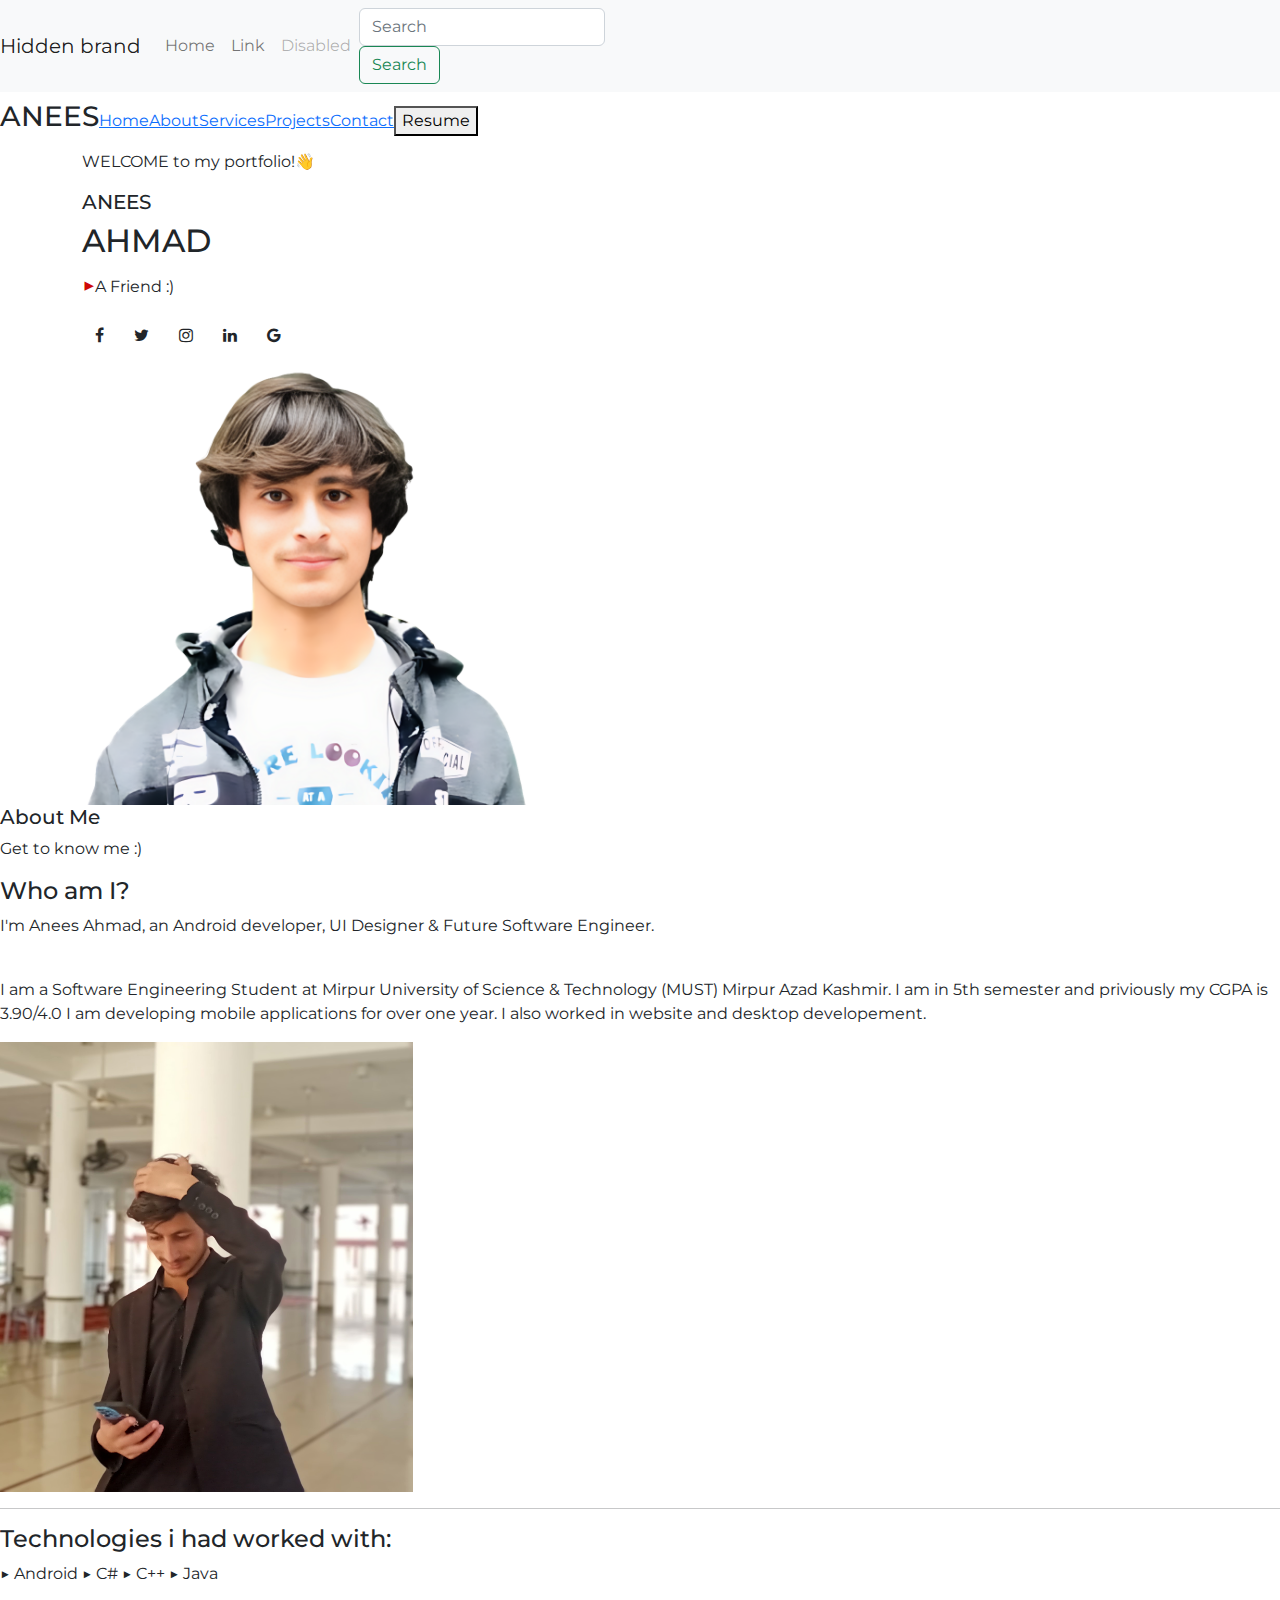
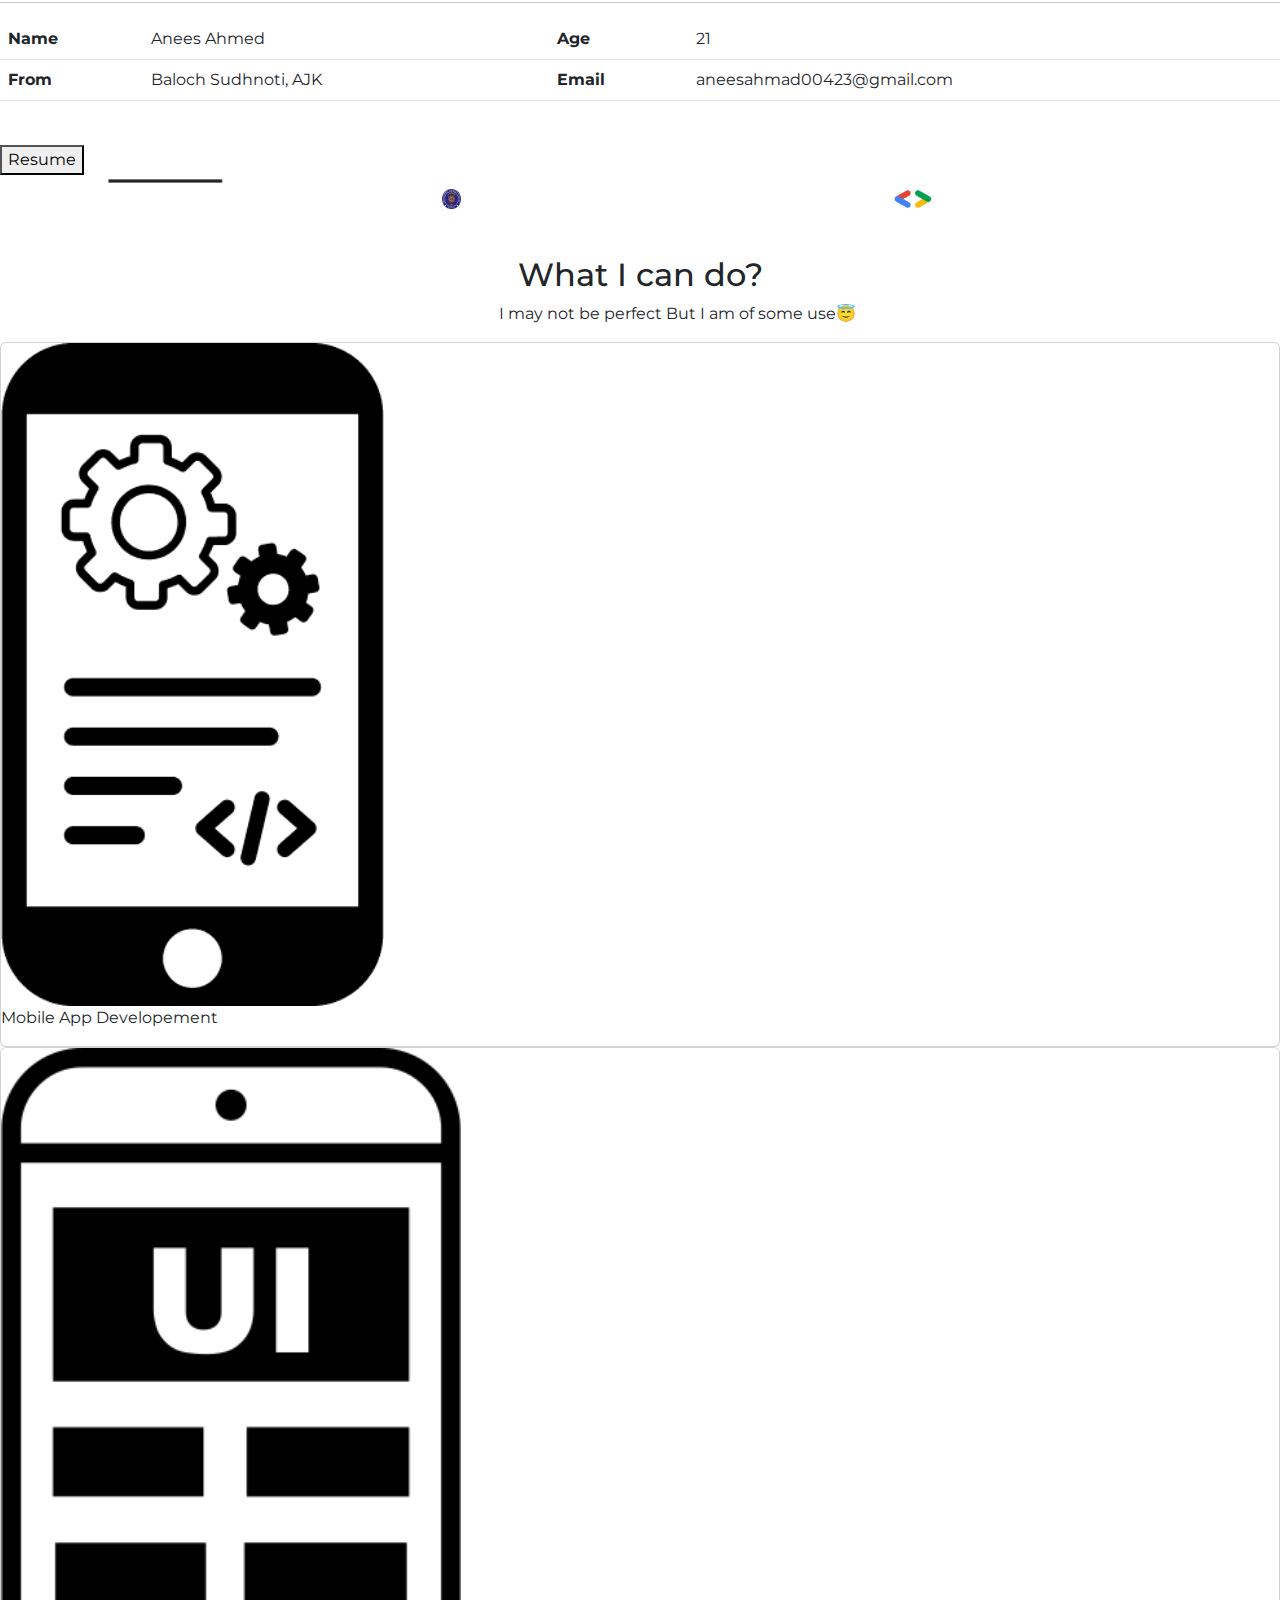
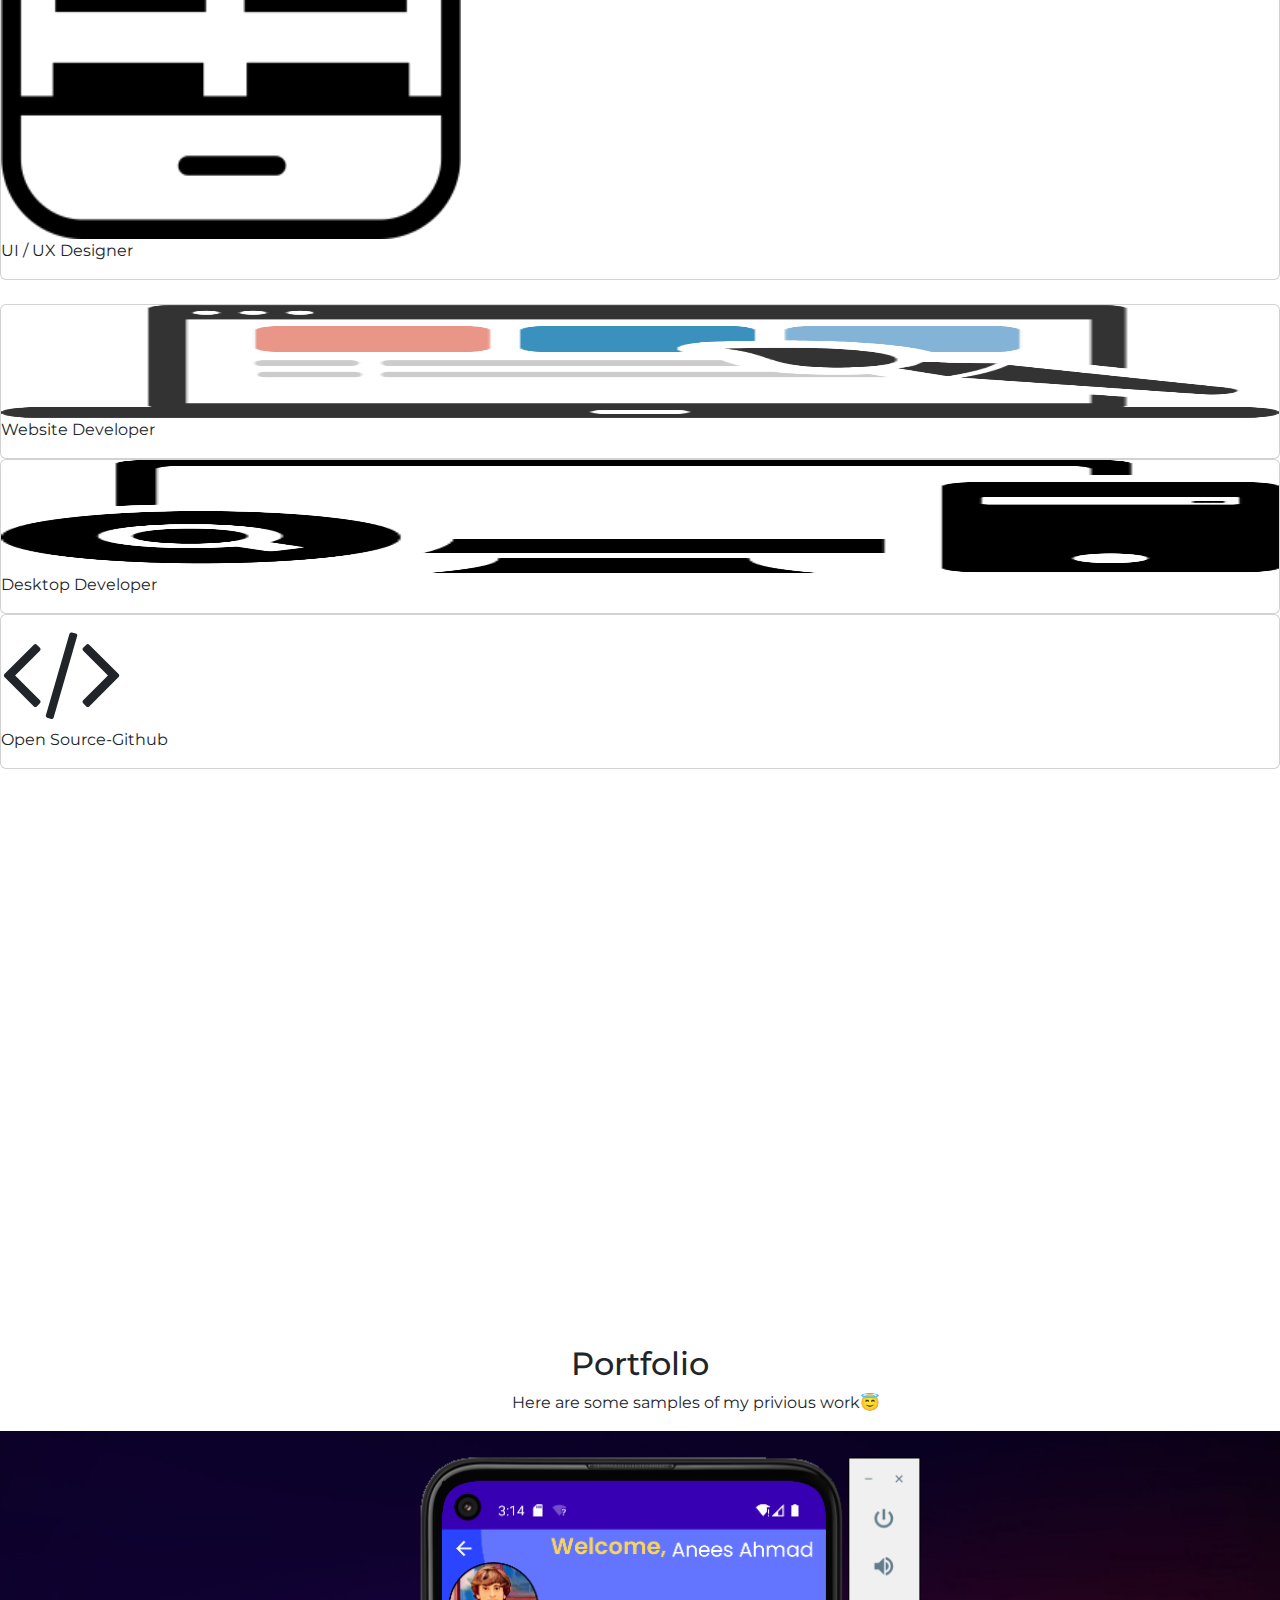
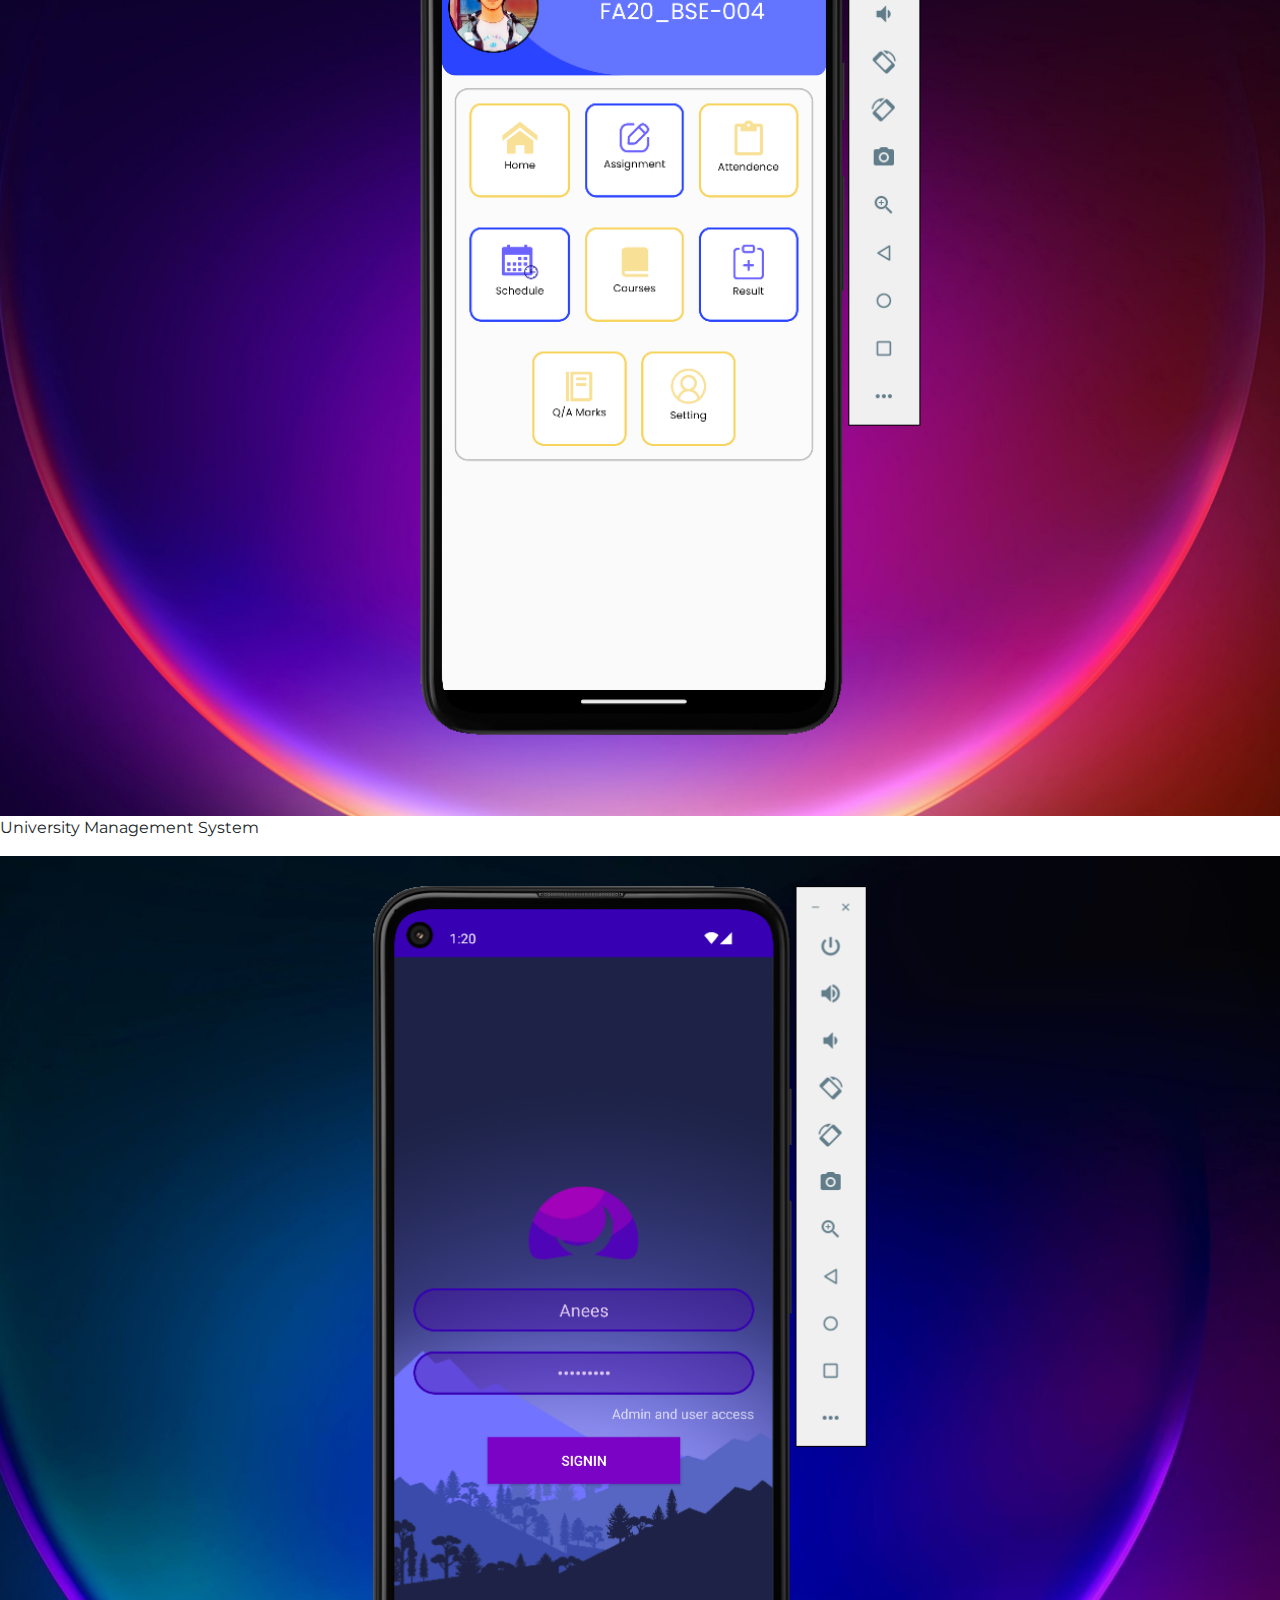
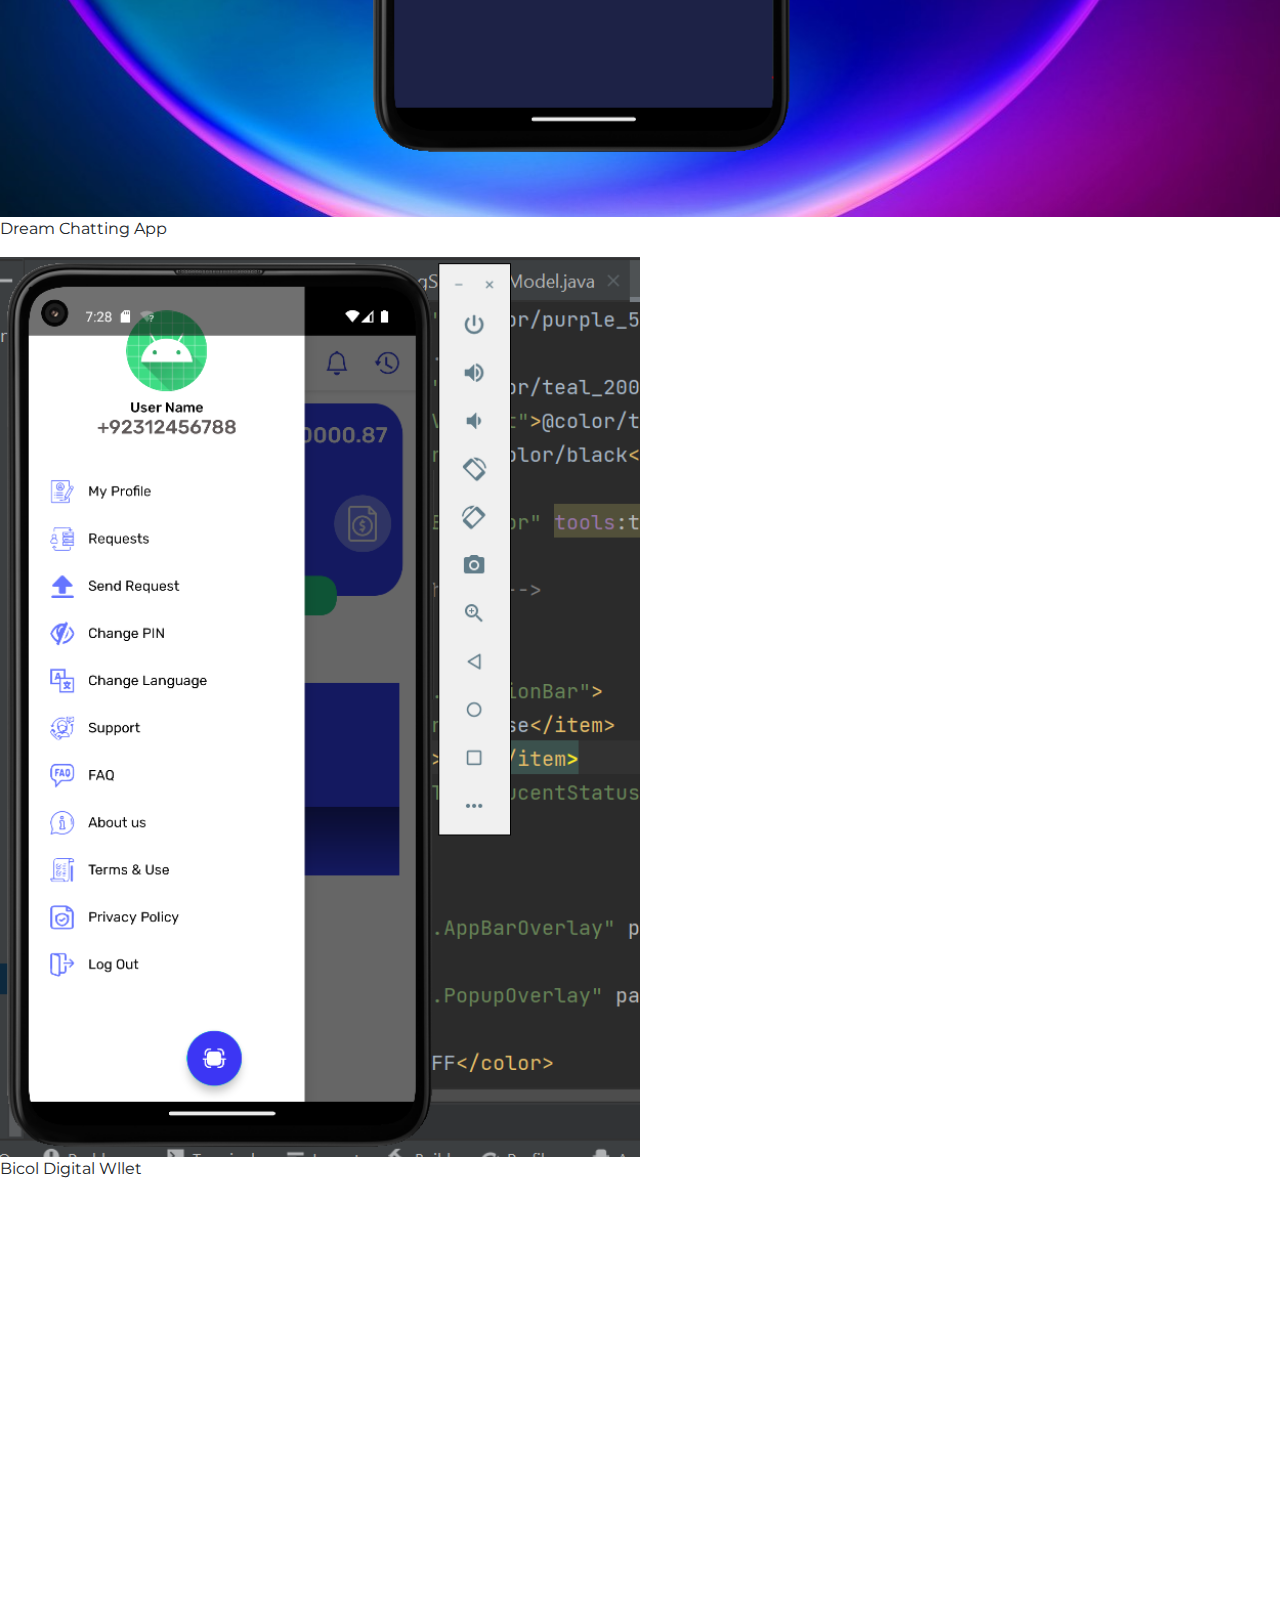
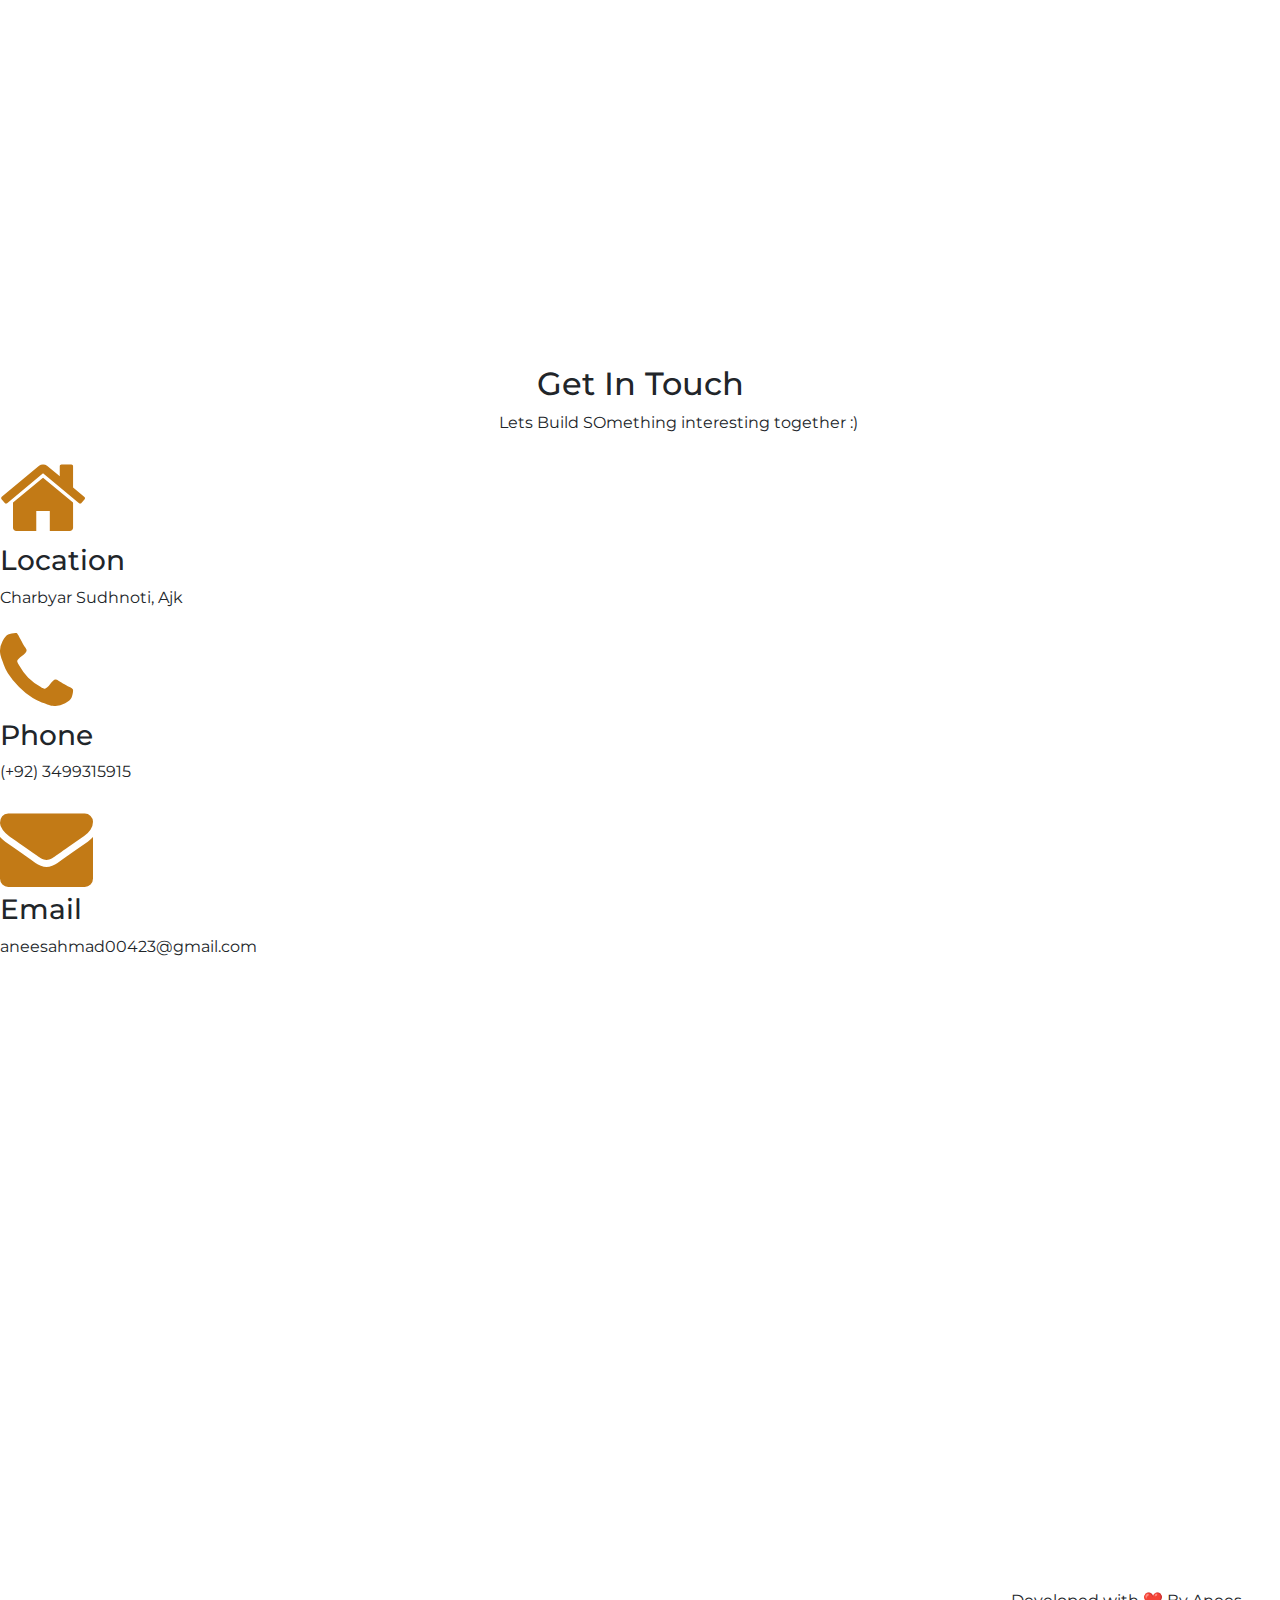
<file: index.html>
<!DOCTYPE html>
<html lang="en">
  <head>
    <meta charset="UTF-8" />
    <meta http-equiv="X-UA-Compatible" content="IE=edge" />
    <meta name="viewport" content="width=device-width, initial-scale=1.0" />
    <title>my portfolio</title>
     <link rel="icon" type="image/x-icon" href="/images/gdsc.png">
     <link href="css/bootstrap.min.css" rel="stylesheet" />
     <link rel="stylesheet" href="css/bootstrap.min.css">
    <link
      rel="stylesheet"
      href="https://cdnjs.cloudflare.com/ajax/libs/font-awesome/4.7.0/css/font-awesome.min.css"
    />
    <link rel="stylesheet" href="/css/style.css" />
  </head>
  <body>
    
    <nav class="navbar navbar-expand-lg navbar-light bg-light">
      <button class="navbar-toggler" type="button" data-toggle="collapse" data-target="#navbarTogglerDemo01" aria-controls="navbarTogglerDemo01" aria-expanded="false" aria-label="Toggle navigation">
        <span class="navbar-toggler-icon"></span>
      </button>
      <div class="collapse navbar-collapse" id="navbarTogglerDemo01">
        <a class="navbar-brand" href="#">Hidden brand</a>
        <ul class="navbar-nav mr-auto mt-2 mt-lg-0">
          <li class="nav-item active">
            <a class="nav-link" href="#">Home <span class="sr-only">(current)</span></a>
          </li>
          <li class="nav-item">
            <a class="nav-link" href="#">Link</a>
          </li>
          <li class="nav-item">
            <a class="nav-link disabled" href="#">Disabled</a>
          </li>
        </ul>
        <form class="form-inline my-2 my-lg-0">
          <input class="form-control mr-sm-2" type="search" placeholder="Search" aria-label="Search">
          <button class="btn btn-outline-success my-2 my-sm-0" type="submit">Search</button>
        </form>
      </div>
    </nav>
    <div id="home" class="nav">
      <nav class="navbar">
        <h3>ANEES</h3>
        <a href="#home">Home</a>
        <a href="#aboutt">About</a>
        <a href="#services">Services</a>
        <a href="#portfolio">Projects</a>
        <a href="#contact">Contact</a>
        <a
          onMouseOver="this.style.background='white'"
          href="resume.html"
          ><button class="btnres">Resume</button></a
        >
      </nav>
    </div>

    <div class="container">
      <p>WELCOME to my portfolio!<span class="wave">👋</span></p>
      <h5>ANEES</h5>
      <h2>AHMAD</h2>
      <p>
        <span style="color: rgb(206, 8, 8); font-size: 22px">▶</span>A Friend :)
      </p>
      <div class="social">
        <a class="btn" href="https://www.facebook.com/profile.php?id=100009102398942"><i class="fa fa-facebook"></i></a>
        <a class="btn" href="#"><i class="fa fa-twitter"></i></a>
        <a class="btn" href="#"><i class="fa fa-instagram"></i></a>
        <a class="btn" href="#"><i class="fa fa-linkedin"></i></a>
        <a class="btn" href="#"><i class="fa fa-google"></i></a>
      </div>
      <img src="/images/myimg.png" alt="image"height = "450px" />
    </div>

    <div id="aboutt" class="about">
      <h5>About Me</h5>
      <p class="get-text">Get to know me :)</p>
      <h4 class="red">Who am I?</h4>
      <p class="font-close">
        <span
          >I'm Anees Ahmad, an Android developer, UI Designer & Future Software
          Engineer.</span
        ><br /><br />
      </p>
      <p class="about-content">
        I am a Software Engineering Student at Mirpur University of Science &
        Technology (MUST) Mirpur Azad Kashmir. I am in 5th semester and
        priviously my CGPA is 3.90/4.0 I am developing mobile applications for
        over one year. I also worked in website and desktop developement.
      </p>
    </div>
    <img id="image-left" src="/images/img3.jpg" alt="image" height="450px" />
    <hr class="small-hr"/>
    <h4 class="my-technologies">Technologies i had worked with:</h4>
    <p class="my-tech">
      <span class="tech">▶ </span>Android <span class="tech">▶ </span>C#
      <span class="tech">▶ </span>C++ <span class="tech">▶ </span>Java
    </p>
    <hr class="small-hr"/>
    <table class="table">
      <tr>
        <th>Name</th>
        <td>Anees Ahmed</td>
        <th>Age</th>
        <td>21</td>
      </tr>

      <tr>
        <th>From</th>
        <td>Baloch Sudhnoti, AJK</td>
        <th>Email</th>
        <td>aneesahmad00423@gmail.com</td>
      </tr>
    </table>
    <br />

    <div  class="social-1" style = "height: 25%;" >
       <a
        href="https://drive.google.com/file/d/1AkUoid9fNrPv28xMchp_FmQh1RIgS6P1/view?usp=sharing"
      >
        <button class="btnres" style="margin-top: -3%; vertical-align: middle;">Resume</button></a
      >
      <p style="margin-top: -3%; padding: 1%; display: inline"><img src="/images/line.png" alt="" width="10%"></p>
      <a style="margin-top:3%;" class="btn" href="https://must.edu.pk/"><img src="/images/musti.png" alt="" width="5%"></i></a>
      <a style="margin-top:3%;" class="btn" href="https://gdsc.community.dev/mirpur-university-of-science-and-technology-must/"><img src="/images/gdsc.png" alt="" width="8%"></i></a>
    
    </div>

    <h2 id="services" style="text-align: center; margin-top: 3%">
      What I can do?
    </h2>
    <p class="get-text" style="margin-left: 39%; margin-top: 0%">
      I may not be perfect But I am of some use😇
    </p>
    <div class="what-icn">
      <div class="row">
        <div class="column">
          <div class="card">
            <img
              src="/images/mobile-app-dev-icon.png"
              alt="mobile-dev"
              style="width: 30%"
            />
            <p>Mobile App Developement</p>
          </div>
        </div>
        <div class="column">
          <div class="card">
            <img
              src="/images/mobile-ui-icon.png"
              alt="mobile-dev"
              style="width: 36%"
            />
            <p>UI / UX Designer</p>
          </div>
        </div> v
        <div class="column">
          <div class="card">
            <img
              src="/images/website-design-icon.png"
              alt="mobile-dev"
              style="height: 113px"
            />
            <p>Website Developer</p>
          </div>
        </div>
        <div class="second-lcard">
          <div class="column">
            <div class="card">
              <img
                src="/images/search-computer-desktop-icon.png"
                alt="mobile-dev"
                style="height: 113px"
              />
              <p>Desktop Developer</p>
            </div>
          </div>
          <div class="column">
            <div class="card">
              <i class="fa fa-code" style="font-size: 113px"></i>
              <p>Open Source-Github</p>
            </div>
          </div>
        </div>
      </div>
    </div>
    <h2 id="portfolio" style="text-align: center; margin-top: 45%">
      Portfolio
    </h2>
    <p class="get-text" style="margin-left: 40%; margin-top: 0%">
      Here are some samples of my privious work😇
    </p>
    <div class="what-icn">
      <div class="row">
        <div class="column2">
          <div class="card2">
            <img src="/images/ums 5.png" alt="mobile-dev" style="width: 100%" />
            <p>University Management System</p>
          </div>
        </div>
        <div class="column2">
          <div class="card2">
            <img
              src="/images/dreamscr.png"
              alt="mobile-dev"
              style="width: 100%"
            />
            <p>Dream Chatting App</p>
          </div>
        </div>
        <div class="column3">
          <div class="card2">
            <img
              src="/images/wallet 2.png"
              alt="mobile-dev"
              style="width: 50%"
            />

            <p>Bicol Digital Wllet</p>
          </div>
        </div>
      </div>
    </div>

    <h2 id="contact" style="text-align: center; margin-top: 60%">
      Get In Touch
    </h2>
    <p class="get-text" style="margin-left: 39%; margin-top: 0%">
      Lets Build SOmething interesting together :)
    </p>
    <div class="what-icn">
      <div class="row">
        <div class="column2">
          <div class="card2">
            <i
              class="fa fa-home"
              aria-hidden="true"
              style="font-size: 93px; color: rgb(194, 122, 22)"
            ></i>
            <h3>Location</h3>
            <p>Charbyar Sudhnoti, Ajk</p>
          </div>
        </div>
        <div class="column2">
          <div class="card2">
            <i
              class="fa fa-phone"
              aria-hidden="true"
              style="font-size: 93px; color: rgb(194, 122, 22)"
            ></i>
            <h3>Phone</h3>
            <p>(+92) 3499315915</p>
          </div>
        </div>
        <div class="column3">
          <div class="card2">
            <i
              class="fa fa-envelope"
              aria-hidden="true"
              style="font-size: 93px; color: rgb(194, 122, 22)"
            ></i>
            <h3>Email</h3>
            <p>aneesahmad00423@gmail.com</p>
          </div>
        </div>
      </div>
    </div>

    <p style="text-align: right; margin-top: 48%; margin-right: 3%">
      Developed with ❤️ By Anees
    </p>
    <script src="js/bootstrap.min.js"></script>
    <script src="js/jquery.js"></script>
  </body>
</html>
</file>
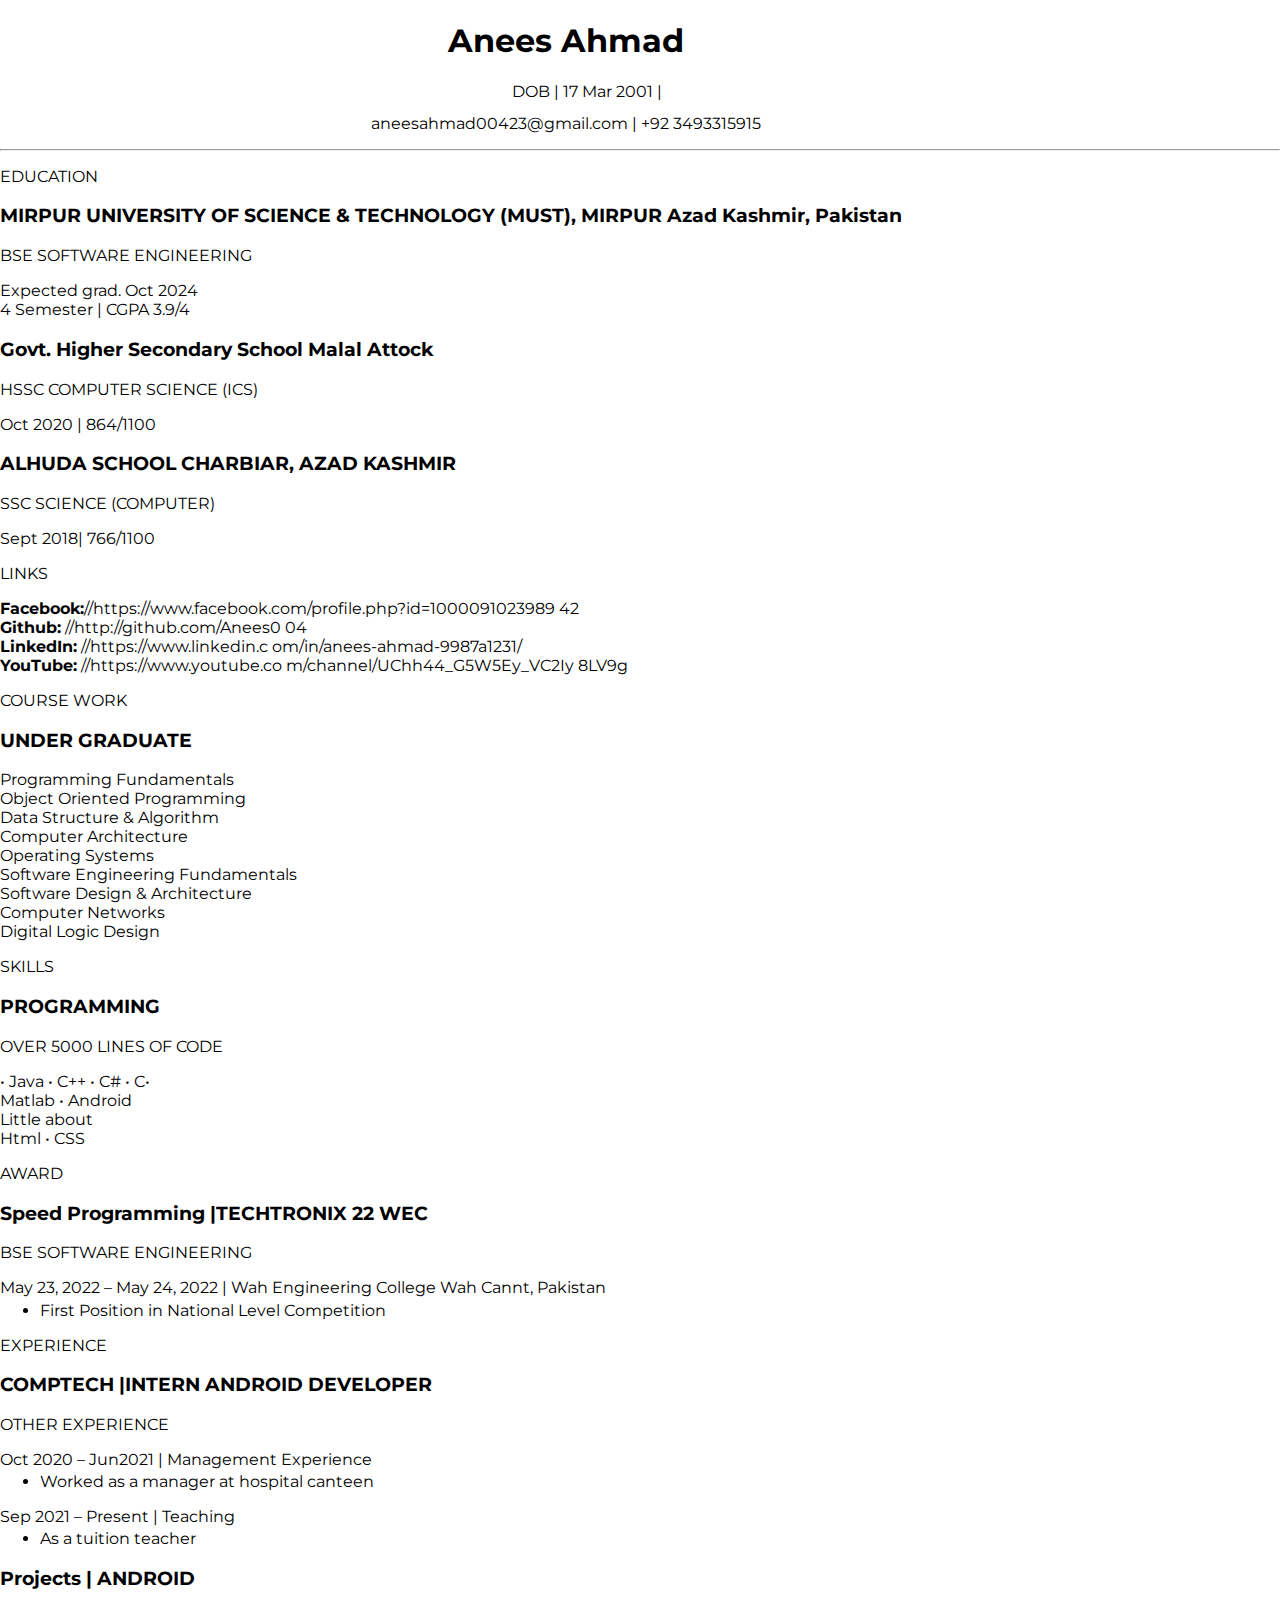
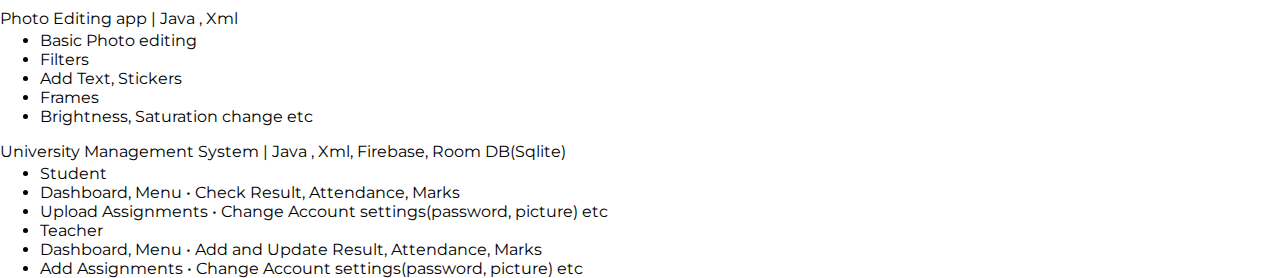
<file: resume.html>
<!DOCTYPE html>
<html lang="en">
  <head>
    <meta charset="UTF-8" />
    <meta http-equiv="X-UA-Compatible" content="IE=edge" />
    <meta name="viewport" content="width=device-width, initial-scale=1.0" />
    <title>Anees' Resume</title>
    <link rel="stylesheet" href="css/style.css" />
  </head>
  <body style="align-items: center">
    <div class="cv">
      <h1 style="margin-left: 35%; margin-right: 35%">Anees Ahmad</h1>

      <p style="margin-left: 40%; margin-right: 35%; margin-bottom: 1%">
        DOB | 17 Mar 2001 |
      </p>
      <p style="margin-left: 29%; margin-right: 20%; margin-top: 0">
        aneesahmad00423@gmail.com | +92 3493315915
      </p>
      <hr />

      <div class="edbox">
        <div class="education">
          <p class="heading">EDUCATION</p>
          <h3 class="shead">
            MIRPUR UNIVERSITY OF SCIENCE & TECHNOLOGY (MUST), MIRPUR Azad
            Kashmir, Pakistan
          </h3>
          <div class="sshead">
            BSE S<span class="sshead-small">OFTWARE</span> E<span
              class="sshead-small"
              >NGINEERING</span
            >
          </div>
          <p class="edupargr">
            Expected grad. Oct 2024 <br />4 Semester | CGPA 3.9/4
          </p>

          <h3 class="shead">Govt. Higher Secondary School Malal Attock</h3>
          <div class="sshead">
            HSSC C<span class="sshead-small">OMPUTER</span> S<span
              class="sshead-small"
              >CIENCE</span
            >
            (ICS)
          </div>
          <p class="edupargr">Oct 2020 | 864/1100</p>

          <h3 class="shead">ALHUDA SCHOOL CHARBIAR, AZAD KASHMIR</h3>
          <div class="sshead">
            SSC S<span class="sshead-small">CIENCE</span> (COMPUTER)
          </div>
          <p class="edupargr">Sept 2018| 766/1100</p>

          <p class="heading">LINKS</p>
          <p class="edupargr">
            <strong>Facebook:</strong
            >//https://www.facebook.com/profile.php?id=1000091023989 42
            <br /><strong>Github:</strong> //http://github.com/Anees0 04
            <br /><strong>LinkedIn:</strong> //https://www.linkedin.c
            om/in/anees-ahmad-9987a1231/ <br /><strong>YouTube:</strong>
            //https://www.youtube.co m/channel/UChh44_G5W5Ey_VC2Iy 8LV9g
          </p>

          <p class="heading">COURSE WORK</p>
          <h3 class="shead">UNDER GRADUATE</h3>
          <p class="edupargr">
            Programming Fundamentals <br />Object Oriented Programming <br />
            Data Structure & Algorithm <br />
            Computer Architecture <br />
            Operating Systems <br />
            Software Engineering Fundamentals <br />
            Software Design & Architecture <br />
            Computer Networks <br />
            Digital Logic Design
          </p>

          <p class="heading">SKILLS</p>
          <h3 class="shead">PROGRAMMING</h3>
          <div class="sshead">
            OVER 5<span class="sshead-small">000</span> L<span
              class="sshead-small"
              >INES</span
            >
            <span class="sshead-small">OF</span> C<span class="sshead-small"
              >ODE</span
            >
          </div>
          <p class="edupargr">
            • Java • C++ • C# • C• <br />
            Matlab • Android <br />
            Little about <br />Html • CSS
          </p>
        </div>

        <div class="awards">
          <p class="heading">AWARD</p>
          <h3 class="shead">
            Speed Programming <span class="sshead">|TECHTRONIX 22 WEC </span>
          </h3>
          <div class="sshead">
            BSE S<span class="sshead-small">OFTWARE</span> E<span
              class="sshead-small"
              >NGINEERING</span
            >
          </div>
          <p class="edupargr">
            May 23, 2022 – May 24, 2022 | Wah Engineering College Wah Cannt,
            Pakistan
          </p>
          <ul style="margin-bottom: 0%; margin-top: -1%">
            <li class="list-items">
              First Position in National Level Competition
            </li>
          </ul>

          <p class="heading">EXPERIENCE</p>
          <h3 class="shead">
            COMPTECH
            <span class="sshead"
              >|I<span class="sshead-small">NTERN</span> A<span
                class="sshead-small"
                >NDROID</span
              >
              D<span class="sshead-small">EVELOPER</span>
            </span>
          </h3>
          <p class="heading">OTHER EXPERIENCE</p>
          <p class="edupargr">Oct 2020 – Jun2021 | Management Experience</p>
          <ul style="margin-bottom: 0%; margin-top: -1%">
            <li class="list-items">Worked as a manager at hospital canteen</li>
          </ul>

          <p class="edupargr">Sep 2021 – Present | Teaching</p>
          <ul style="margin-bottom: 0%; margin-top: -1%">
            <li class="list-items">As a tuition teacher</li>
          </ul>
          <h3 class="shead">Projects <span class="sshead">| ANDROID </span></h3>
          <p class="edupargr">Photo Editing app | Java , Xml</p>
          <ul style="margin-bottom: 0%; margin-top: -1%">
            <li class="list-items">Basic Photo editing</li>

            <li class="list-items">Filters</li>
            <li class="list-items">Add Text, Stickers</li>
            <li class="list-items">Frames</li>
            <li class="list-items">Brightness, Saturation change etc</li>
          </ul>

          <p class="edupargr">
            University Management System | Java , Xml, Firebase, Room DB(Sqlite)
          </p>
          <ul style="margin-bottom: 0%; margin-top: -1%">
            <li class="list-items">Student</li>

            <li class="list-items">
              Dashboard, Menu • Check Result, Attendance, Marks
            </li>
            <li class="list-items">
              Upload Assignments • Change Account settings(password, picture)
              etc
            </li>
            <li class="list-items">Teacher</li>
            <li class="list-items">
              Dashboard, Menu • Add and Update Result, Attendance, Marks
            </li>
            <li class="list-items">
              Add Assignments • Change Account settings(password, picture) etc
            </li>
          </ul>
        </div>
      </div>
    </div>
  </body>
</html>
</file>
<file: css/style.css>
@import url("https://fonts.googleapis.com/css2?family=Montserrat:wght@400;700&family=Open+Sans:wght@600&display=swap");
body {
  margin: 0%;
  padding: 0%;
  overflow-x: hidden;
}
html {
  scroll-behavior: smooth;
}

* {
  font-family: "Montserrat", sans-serif;
}
/*
.nav {
  display: flex;
}
.navbar {
  display: flex;
  position: relative;
  margin-left: 45%;
  padding-left: 2%;
  top: 16px;
  align-items: center;
}
.navbar a {
  text-decoration: none;
  padding-left: 4%;
  padding-right: 4%;
  padding-top: 1%;
  padding-bottom: 1%;
  font-family: "Trebuchet MS", "Lucida Sans Unicode", "Lucida Grande",
    "Lucida Sans", Arial, sans-serif;
}

.navbar a:hover {
  transition-duration: 0.2s;
  background-color: red;
  border-radius: 5px;
}
.navbar h3 {
  float: left;
  font-style: italic;
  font-family: "Trebuchet MS", "Lucida Sans Unicode", "Lucida Grande",
    "Lucida Sans", Arial, sans-serif;
  position: absolute;
  margin: 0%;
  margin-left: -83%;
}
.btnres {
  margin-left: 3%;
  text-decoration: none;
  border-color: red;
  padding: 7px 17px;
  border-width: 1.5px;
  border-radius: 5px;
  background: none;
}

.btnres:hover {
  transition-duration: 0.2s;
  background-color: red;
}
.container p {
  font-family: "Trebuchet MS", "Lucida Sans Unicode", "Lucida Grande",
    "Lucida Sans", Arial, sans-serif;
  font-size: larger;
  text-transform: uppercase;
}

/* ............................wave hand................................... */

.wave {
  animation-name: wave-animation;
  animation-duration: 2.5s; /* Change to speed up or slow down */
  animation-iteration-count: infinite; /* Never stop waving :) */
  transform-origin: 70% 70%; /* Pivot around the bottom-left palm */
  display: inline-block;
}

@keyframes wave-animation {
  0% {
    transform: rotate(0deg);
  }
  10% {
    transform: rotate(14deg);
  } /* The following five values can be played with to make the waving more or less extreme */
  20% {
    transform: rotate(-8deg);
  }
  30% {
    transform: rotate(14deg);
  }
  40% {
    transform: rotate(-4deg);
  }
  50% {
    transform: rotate(10deg);
  }
  60% {
    transform: rotate(0deg);
  } /* Reset for the last half to pause */
  100% {
    transform: rotate(0deg);
  }
}
/*
span {
  font-size: 2em;
}

.container {
  margin-left: 10%;
  margin-top: 10%;
}

h5 {
  font-family: "Montserrat", sans-serif;
  font-size: 46px;
  font-style: normal;
  font-weight: 100;
  text-transform: uppercase;
  margin: 0;
  padding: 0;
}

h2 {
  font-size: 46px;
  font-weight: 900;
  margin: 0;
  padding: 0;
}

.container img {
  top: 15%;
  position: absolute;
  margin-left: 55%;
  height: "470px";
  width: "380px";
}
.btn {
  border-radius: 55%;
  padding: 25px;
  border: none;
  background: none;
  font-size: 25px;
  margin: 2px;
}
*/
/* 
.btn:hover {
  transition-duration: 0.2s;
  background-color: red;
} */
/*
.social {
  margin-top: 5%;
}
.about {
  margin-top: 10%;
  margin-right: 10%;
  margin-left: 50%;
}

.about h5 {
  font-size: 45px;
  text-transform: capitalize;
  margin-left: -63px;
}

.about-content {
  font-size: 15px;
  word-spacing: 11px;
  line-height: 1.7;
  text-align: justify;
  margin-right: 8%;
}

#image-left {
  top: 117%;
  position: absolute;
  margin-left: 10%;
  height: "470px";
  width: "380px";
}

.red {
  color: rgb(211, 15, 15);
}

h4 {
  font-size: 20px;
  font-style: normal;
  font-weight: 400;
}

.get-text {
  margin-top: 0px;
  font-size: 12px;
}

.font-close span {
  word-spacing: normal;
  font-size: 26px;
  font-family: "Gill Sans", "Gill Sans MT", Calibri, "Trebuchet MS", sans-serif;
}

small-hr {
  margin-left: 50%;
  margin-right: 13%;
  border-top: 1.5px solid black;
}

.my-technologies {
  text-align: center;
  margin-left: 221px;
  font-size: 14px;
  color: rgb(185, 15, 15);
}

.my-tech {
  text-align: center;
  margin-left: 221px;
  font-size: 12px;
  word-spacing: 10px;
  font-weight: 600;
}
.tech {
  color: rgb(185, 15, 15);
  font-size: 12px;
  word-spacing: 0px;
}
table {
  align-items: center;
  justify-content: center;
  margin-left: 47%;
  word-spacing: 5px;
  border-spacing: 30px;
  font-size: small;
}

.card {
  box-shadow: 0 8px 30px 0 rgba(0, 0, 0, 0.2);
  padding: 31px;
  text-align: center;
  background-color: white;
  border-radius: 7%;
  margin-top: 25px;
  margin-left: 15%;
}
.card:hover {
  transition-duration: 0.2s;
  box-shadow: 0 1px 10px 0 rgb(193, 8, 8);
}

.second-lcard {
  margin-left: 0%;
}
.th {
  text-align: right;
}
tr {
}
.social-1 {
  margin-left: 46.5%;
  display: inline;
  align-items: center;
}

.social-1 hr {
  margin-right: 44%;
}

.column {
  float: left;
  width: 25%;
  padding: 0 10px;
}

.column2 {
  float: left;
  width: 35%;
  padding: 0 10px;
}

.what-icn {
  align-items: center;
  margin-left: 10%;
}

.card2 {
  box-shadow: 0 8px 30px 0 rgba(0, 0, 0, 0.2);
  padding: 16px;
  text-align: center;
  background-color: white;
  border-radius: 7%;
  margin-top: 25px;
  margin-left: 15%;
}
.card2:hover {
  transition-duration: 0.2s;
  box-shadow: 0 1px 10px 0 rgb(193, 8, 8);
}

.sec-row {
  margin-left: 2%;
}
.column3 {
  float: right;
  margin-top: 3%;
  width: 35%;
  padding: 0 10px;
  margin-right: 42%;
}
*/
/* ................................Resume............. */
/*
.cv {
  background: rgb(229, 226, 226);
  margin-left: 15%;
  margin-right: 15%;
  margin-bottom: 5%;
  margin-top: 3%;
  align-items: center;
}

.edbox {
  display: flex;
  padding-bottom: 4%;
}
.education {
  margin-left: 5%;
  width: 30%;
}
.heading {
  font-size: 140%;
  margin-bottom: 0;
  margin-top: 3%;
  color: rgb(99, 97, 97);
  font-family: "Trebuchet MS", "Lucida Sans Unicode", "Lucida Grande",
    "Lucida Sans", Arial, sans-serif;
}
.education p {
  margin: 0%;
}

.shead {
  font-size: 13px;
  margin-bottom: 0%;
  margin-top: 2px;
}

.sshead {
  font-size: 11px;
  font-family: "Trebuchet MS";
}

.sshead-small {
  font-size: 9px;
  font-family: "Trebuchet MS";
}

.edupargr {
  font-size: 11px;
  margin-top: 3px;
}

.awards {
  width: 48%;
  margin-left: 10%;
}

.list-items {
  font-weight: bold;
  font-size: 10px;
  margin-top: 1%;
  margin-bottom: 1%;
} */
</file>
